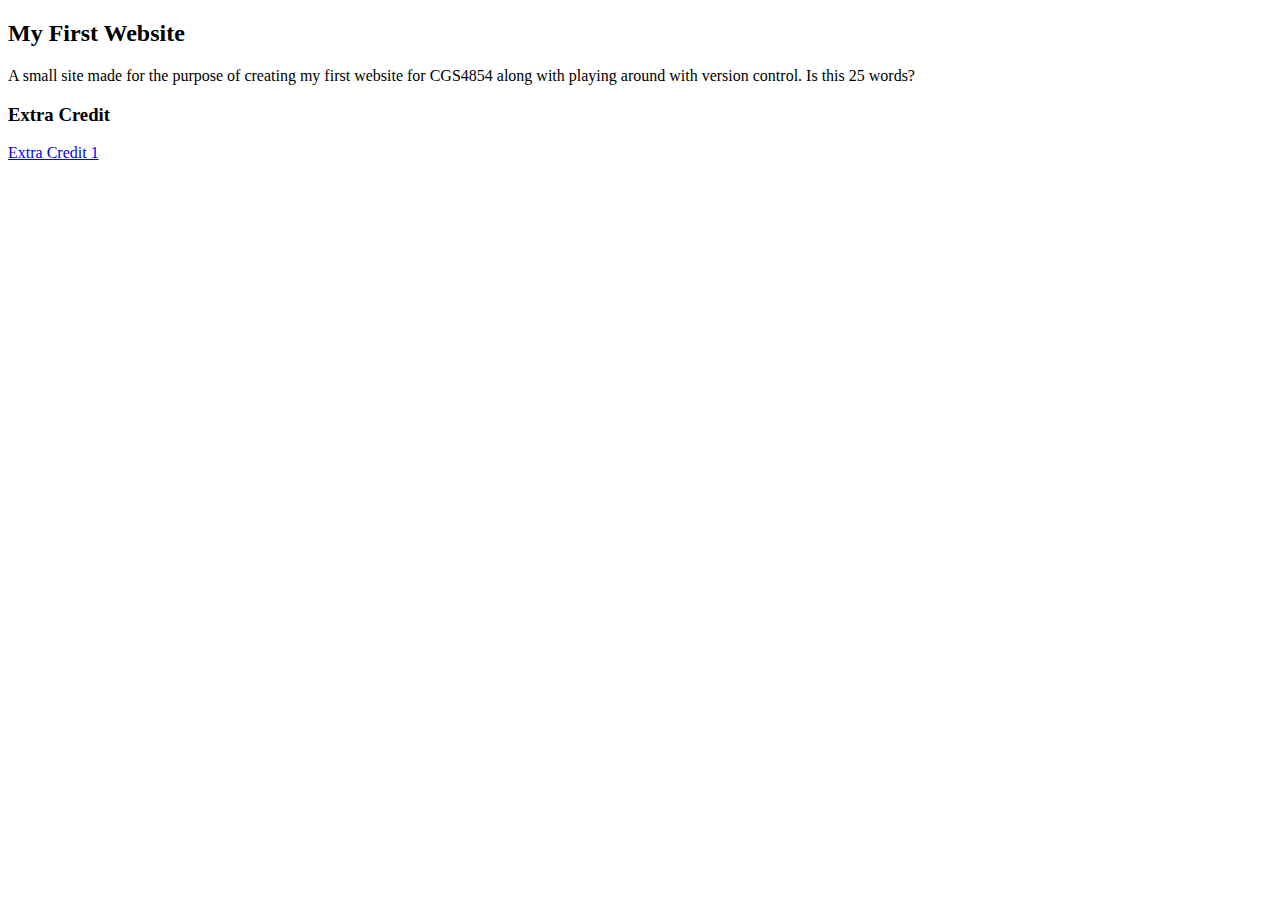
<file: Tutorial/web/index.html>
<!DOCTYPE html>
<html>
    <head>
        <title>My First Website</title>
        <meta charset="UTF-8">
        <meta name="viewport" content="width=device-width, initial-scale=1.0">
    </head>
    <body>
        <h2>My First Website</h2>
        <p>
            A small site made for the purpose of creating my first website for CGS4854 along with playing around with version control. Is this 25 words? 
        </p>
        <h3>Extra Credit</h3>
        <p>
        <a href="http://localhost:8084/Tutorial/ec1/DynamicPoem.jsp">Extra Credit 1</a>
        </p>
    </body>
</html>
</file>
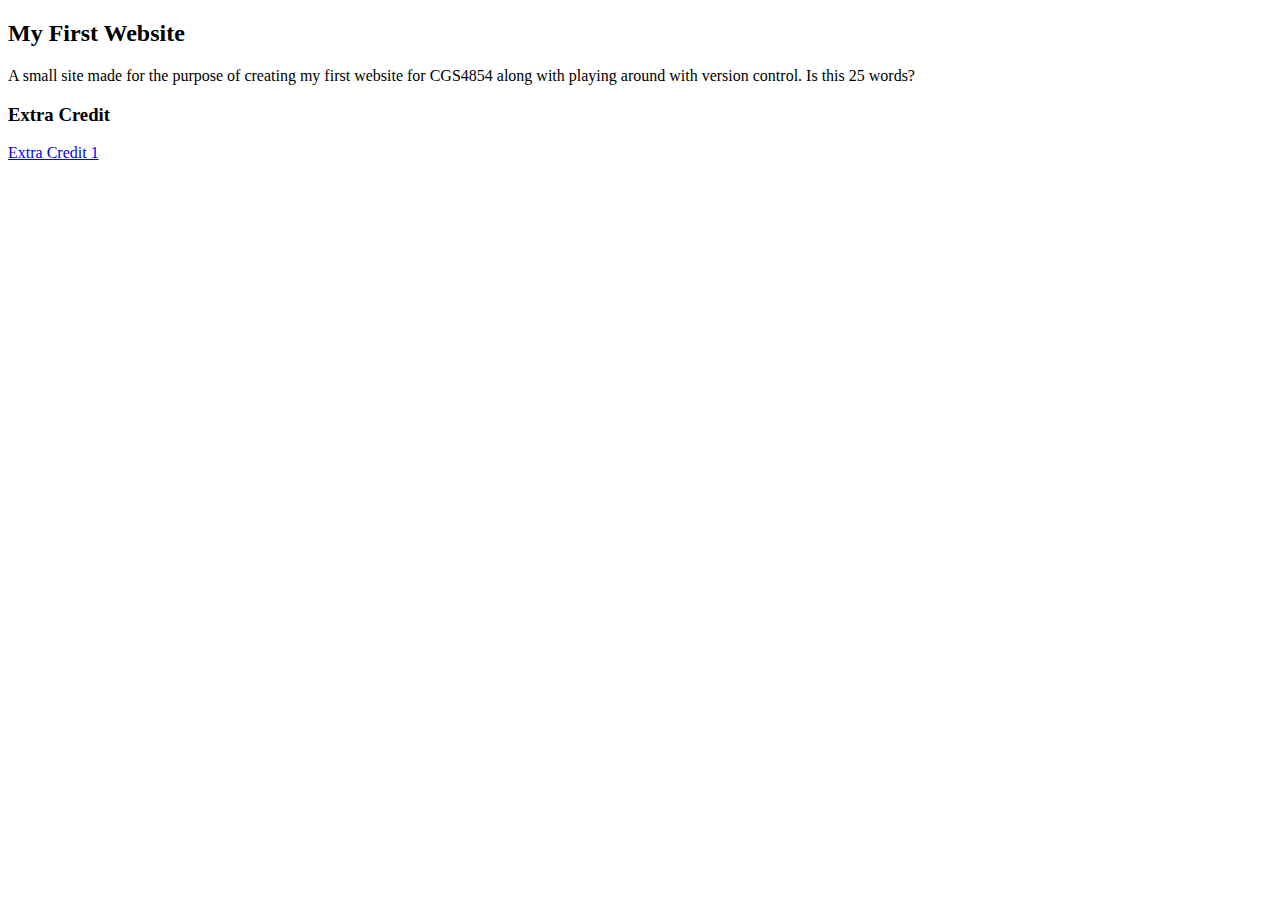
<file: src/main/webapp/index.html>
<!DOCTYPE html>
<html>
    <head>
        <title>My First Website</title>
        <meta charset="UTF-8">
        <meta name="viewport" content="width=device-width, initial-scale=1.0">
    </head>
    <body>
        <h2>My First Website</h2>
        <p>
            A small site made for the purpose of creating my first website for CGS4854 along with playing around with version control. Is this 25 words? 
        </p>
        <h3>Extra Credit</h3>
        <p>
        <a href="ec1/DynamicPoem.jsp">Extra Credit 1</a>
        </p>
    </body>
</html>
</file>
